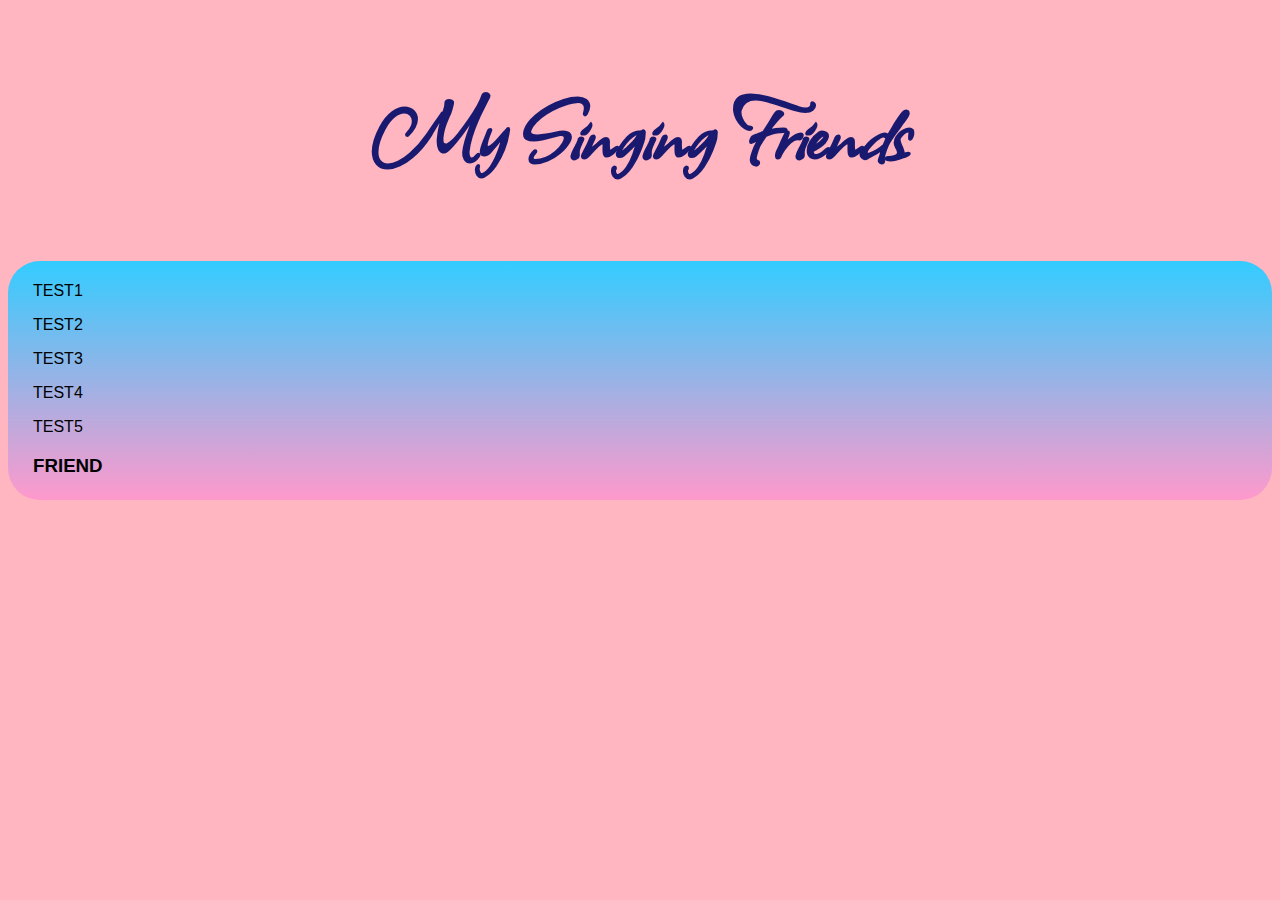
<file: 99linesofcode/index.html>
<!DOCTYPE html>
<html lang="en">

<head>
    <meta charset="UTF-8">
    <meta http-equiv="X-UA-Compatible" content="IE=edge">
    <meta name="viewport" content="width=device-width, initial-scale=1.0">
    <title>99 Lines of Code in the File</title>
    <link rel="stylesheet" href="styles.css">
    <link href="https://fonts.googleapis.com/css2?family=Allison&display=swap" rel="stylesheet">
</head>

<body>
    <h1>My Singing Friends</h1>
    <div class="friend">
        <p>Test1</p>
        <p>Test2</p>
        <p>Test3</p>
        <p>Test4</p>
        <p>Test5</p>
        <h3>Friend</h3>
    </div>

</body>

</html>
</file>
<file: 99linesofcode/styles.css>
html {
    background-color: lightpink
}

h1 {
    color: midnightblue;
    font-family: 'Allison', cursive;
    text-align: center;
    font-size: 100px;
}
.friend {
background-color: rgba(38, 93, 138, 0.26);
text-transform: uppercase;
font-family: 'Oswald', sans-serif;
padding-left: 25px;
padding-top: 5px;
padding-bottom: 5px;
cursor: pointer;


}
div {
    background: linear-gradient(to bottom, #33ccff 0%, #ff99cc 100%);
    border-radius:2pc
}
</file>
